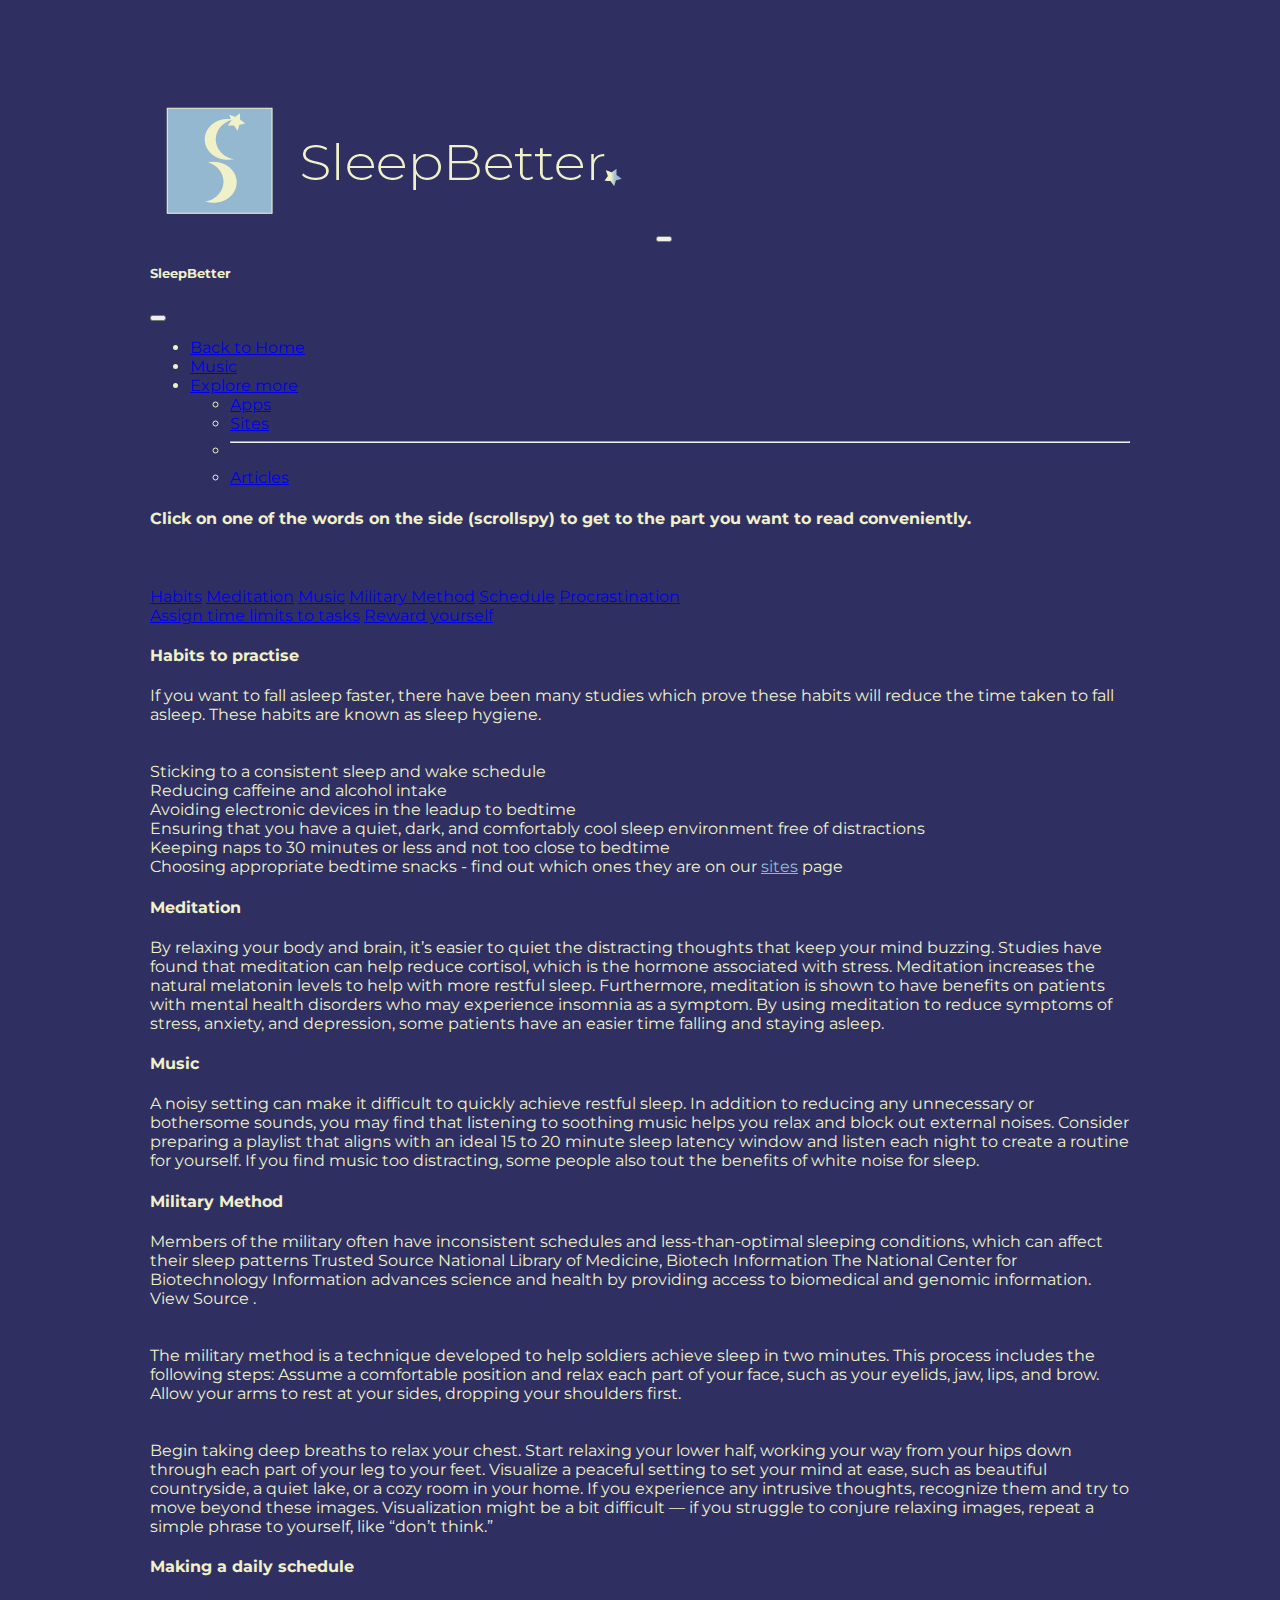
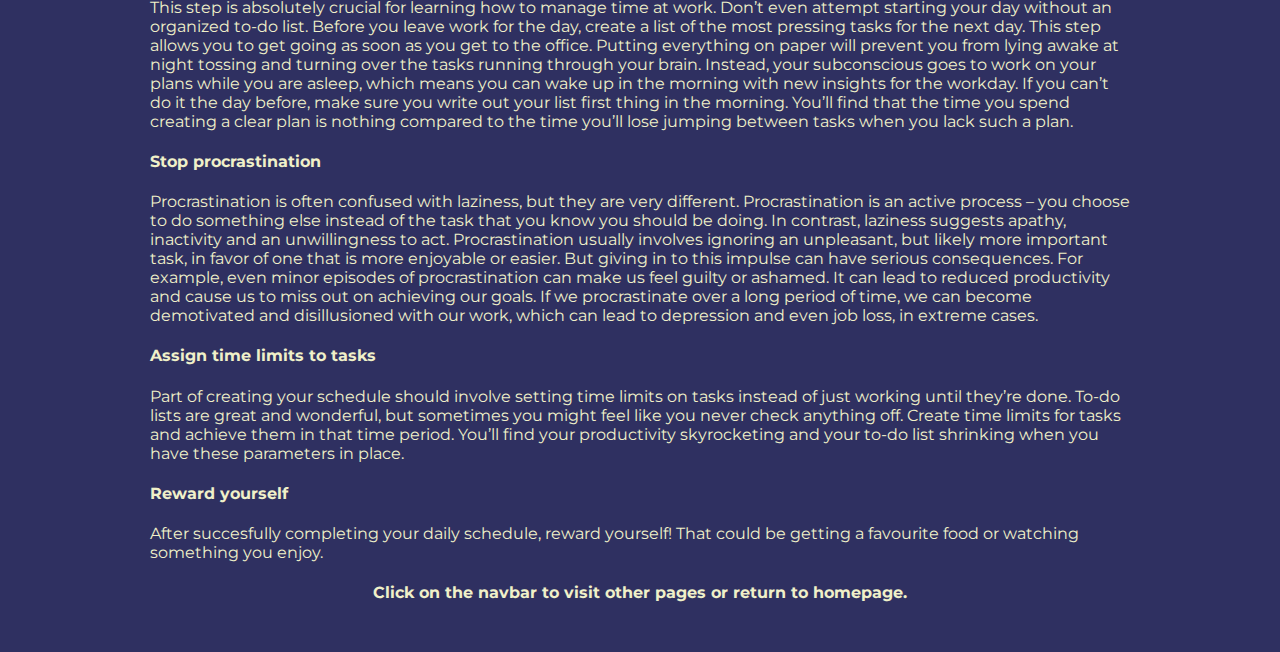
<file: both.html>
<!doctype html>
<html lang="en">
  <head>
    <meta charset="utf-8">
    <meta name="viewport" content="width=device-width, initial-scale=1">
    <title>SleepBetter</title>
    <link href="https://cdn.jsdelivr.net/npm/bootstrap@5.3.0-alpha3/dist/css/bootstrap.min.css" rel="stylesheet" integrity="sha384-KK94CHFLLe+nY2dmCWGMq91rCGa5gtU4mk92HdvYe+M/SXH301p5ILy+dN9+nJOZ" crossorigin="anonymous">

<head>
   <link href="https://fonts.googleapis.com/css2?family=Montserrat:wght@400;700&display=swap" rel="stylesheet">
   <style>
      body {
         font-family: 'Montserrat', sans-serif;
        background-color: #2F3061;
        color: #F0F0C9;
        margin-top: 90px;
        margin-bottom: 50px;
        margin-right: 150px;
        margin-left: 150px;
      }
   </style>
</head>


<!-- FAVICON STARTS HERE -->
<link rel="apple-touch-icon" sizes="180x180" href="images/apple-touch-icon.png">
<link rel="icon" type="image/png" sizes="32x32" href="images/favicon-32x32.png">
<link rel="icon" type="image/png" sizes="16x16" href="images/favicon-16x16.png">
<link rel="manifest" href="images/site.webmanifest">
<link rel="mask-icon" href="images/safari-pinned-tab.svg" color="#5bbad5">
<meta name="msapplication-TileColor" content="#da532c">
<meta name="theme-color" content="#ffffff">
<!-- FAVICON STARTS HERE -->
  </head>
  
  <body>
<style>
.btn-primary {
        background-color: #F0F0C9
    }
.btn {
        border: none;
		color: #2F3061;
    }
</style>


<!-- NAVBAR STARTS HERE -->

<nav class="navbar bg-body-tertiary fixed-top">
  <div class="container-fluid">
    <a class="navbar-brand" href=""><IMG src="images\logo.png" /></a>
    <button class="navbar-toggler" type="button" data-bs-toggle="offcanvas" data-bs-target="#offcanvasNavbar" aria-controls="offcanvasNavbar" aria-label="Toggle navigation">
      <span class="navbar-toggler-icon"></span>
    </button>
    <div class="offcanvas offcanvas-end" tabindex="-1" id="offcanvasNavbar" aria-labelledby="offcanvasNavbarLabel">
      <div class="offcanvas-header">
        <h5 class="offcanvas-title" id="offcanvasNavbarLabel">SleepBetter</h5>
        <button type="button" class="btn-close" data-bs-dismiss="offcanvas" aria-label="Close"></button>
      </div>
      <div class="offcanvas-body">
        <ul class="navbar-nav justify-content-end flex-grow-1 pe-3">
          <li class="nav-item">
            <a class="nav-link active" aria-current="page" href="index.html">Back to Home</a>
          </li>
          <li class="nav-item">
            <a class="nav-link" href="musictwo.html">Music</a></li>
          </li>
          <li class="nav-item dropdown">
            <a class="nav-link dropdown-toggle" href="#" role="button" data-bs-toggle="dropdown" aria-expanded="false">
              Explore more
            </a>
            <ul class="dropdown-menu">
              <li><a class="dropdown-item" href="apps.html">Apps</a></li>
              <li><a class="dropdown-item" href="sites.html">Sites</a></li>
              <li>
                <hr class="dropdown-divider">
              </li>
              <li><a class="dropdown-item" href="articles.html">Articles</a></li>
            </ul>
          </li>
        </ul>
      </div>
    </div>
  </div>
</nav>

<!-- NAVBAR ENDS HERE -->


	<h4> Click on one of the words on the side (scrollspy) to get to the part you want to read conveniently.</h4>
	<br> </br>
<!-- SCROLLSPY STARTS HERE -->
<div class="row">
  <div class="col-4">
    <div id="list-example" class="list-group">
      <a class="list-group-item list-group-item-action" href="#list-item-1">Habits</a>
      <a class="list-group-item list-group-item-action" href="#list-item-2">Meditation</a>
      <a class="list-group-item list-group-item-action" href="#list-item-3">Music</a>
      <a class="list-group-item list-group-item-action" href="#list-item-4">Military Method</a>
      <a class="list-group-item list-group-item-action" href="#list-item-1">Schedule</a>
      <a class="list-group-item list-group-item-action" href="#list-item-2">Procrastination <br></a>
      <a class="list-group-item list-group-item-action" href="#list-item-3">Assign time limits to tasks</a>
      <a class="list-group-item list-group-item-action" href="#list-item-4">Reward yourself</a>
    </div>
  </div>
  <div class="col-8">
    <div data-bs-spy="scroll" data-bs-target="#list-example" data-bs-smooth-scroll="true" class="scrollspy-example" tabindex="0">
      <h4 id="list-item-1">Habits to practise</h4>
      <p>If you want to fall asleep faster, there have been many studies which prove these habits will reduce the time taken to fall asleep. These habits are known as sleep hygiene. <br> 
	  <br> </br>
	    Sticking to a consistent sleep and wake schedule <br>
		Reducing caffeine and alcohol intake <br>
		Avoiding electronic devices in the leadup to bedtime <br>
		Ensuring that you have a quiet, dark, and comfortably cool sleep environment free of distractions <br>
		Keeping naps to 30 minutes or less and not too close to bedtime <br>
		Choosing appropriate bedtime snacks - find out which ones they are on our <a style="color:#95B8D1;" href="sites.html">sites</a> page</p>
      <h4 id="list-item-2">Meditation</h4>
      <p>By relaxing your body and brain, it’s easier to quiet the distracting thoughts that keep your mind buzzing. Studies have found that meditation can help reduce cortisol, which is the hormone associated with stress. Meditation increases the natural melatonin levels to help with more restful sleep. Furthermore, meditation is shown to have benefits on patients with mental health disorders who may experience insomnia as a symptom. By using meditation to reduce symptoms of stress, anxiety, and depression, some patients have an easier time falling and staying asleep.</p>
      <h4 id="list-item-3">Music</h4>
      <p>A noisy setting can make it difficult to quickly achieve restful sleep. In addition to reducing any unnecessary or bothersome sounds, you may find that listening to soothing music helps you relax and block out external noises. Consider preparing a playlist that aligns with an ideal 15 to 20 minute sleep latency window and listen each night to create a routine for yourself. If you find music too distracting, some people also tout the benefits of white noise for sleep.</p>
      <h4 id="list-item-4">Military Method</h4>
      <p>Members of the military often have inconsistent schedules and less-than-optimal sleeping conditions, which can affect their sleep patterns Trusted Source National Library of Medicine, Biotech Information The National Center for Biotechnology Information advances science and health by providing access to biomedical and genomic information. View Source . <br>
	  <br> </br>
	  The military method is a technique developed to help soldiers achieve sleep in two minutes. This process includes the following steps: Assume a comfortable position and relax each part of your face, such as your eyelids, jaw, lips, and brow. Allow your arms to rest at your sides, dropping your shoulders first. <br>
	  <br> </br> 
	  Begin taking deep breaths to relax your chest. Start relaxing your lower half, working your way from your hips down through each part of your leg to your feet. Visualize a peaceful setting to set your mind at ease, such as beautiful countryside, a quiet lake, or a cozy room in your home. If you experience any intrusive thoughts, recognize them and try to move beyond these images. Visualization might be a bit difficult — if you struggle to conjure relaxing images, repeat a simple phrase to yourself, like “don’t think.”</p>
      <h4 id="list-item-1">Making a daily schedule</h4>
      <p>This step is absolutely crucial for learning how to manage time at work. Don’t even attempt starting your day without an organized to-do list. Before you leave work for the day, create a list of the most pressing tasks for the next day. This step allows you to get going as soon as you get to the office. Putting everything on paper will prevent you from lying awake at night tossing and turning over the tasks running through your brain. Instead, your subconscious goes to work on your plans while you are asleep, which means you can wake up in the morning with new insights for the workday. If you can’t do it the day before, make sure you write out your list first thing in the morning. You’ll find that the time you spend creating a clear plan is nothing compared to the time you’ll lose jumping between tasks when you lack such a plan.</p>
      <h4 id="list-item-2">Stop procrastination</h4>
      <p>Procrastination is often confused with laziness, but they are very different. Procrastination is an active process – you choose to do something else instead of the task that you know you should be doing. In contrast, laziness suggests apathy, inactivity and an unwillingness to act. Procrastination usually involves ignoring an unpleasant, but likely more important task, in favor of one that is more enjoyable or easier. But giving in to this impulse can have serious consequences. For example, even minor episodes of procrastination can make us feel guilty or ashamed. It can lead to reduced productivity and cause us to miss out on achieving our goals. If we procrastinate over a long period of time, we can become demotivated and disillusioned with our work, which can lead to depression and even job loss, in extreme cases.</p>
      <h4 id="list-item-3">Assign time limits to tasks</h4>
      <p>Part of creating your schedule should involve setting time limits on tasks instead of just working until they’re done. To-do lists are great and wonderful, but sometimes you might feel like you never check anything off. Create time limits for tasks and achieve them in that time period. You’ll find your productivity skyrocketing and your to-do list shrinking when you have these parameters in place.</p>
      <h4 id="list-item-4">Reward yourself</h4>
      <p>After succesfully completing your daily schedule, reward yourself! That could be getting a favourite food or watching something you enjoy.</p> 
	</div>
  </div>
</div>
<!-- SCROLLSPY ENDS HERE -->

<h4> <center> Click on the navbar to visit other pages or return to homepage.</center></h4>

<! -- DO NOT EDIT BELOW THIS LINE -->
    <script src="https://cdn.jsdelivr.net/npm/bootstrap@5.3.0-alpha3/dist/js/bootstrap.bundle.min.js" integrity="sha384-ENjdO4Dr2bkBIFxQpeoTz1HIcje39Wm4jDKdf19U8gI4ddQ3GYNS7NTKfAdVQSZe" crossorigin="anonymous"></script>
 
  </body>
</html>
</file>
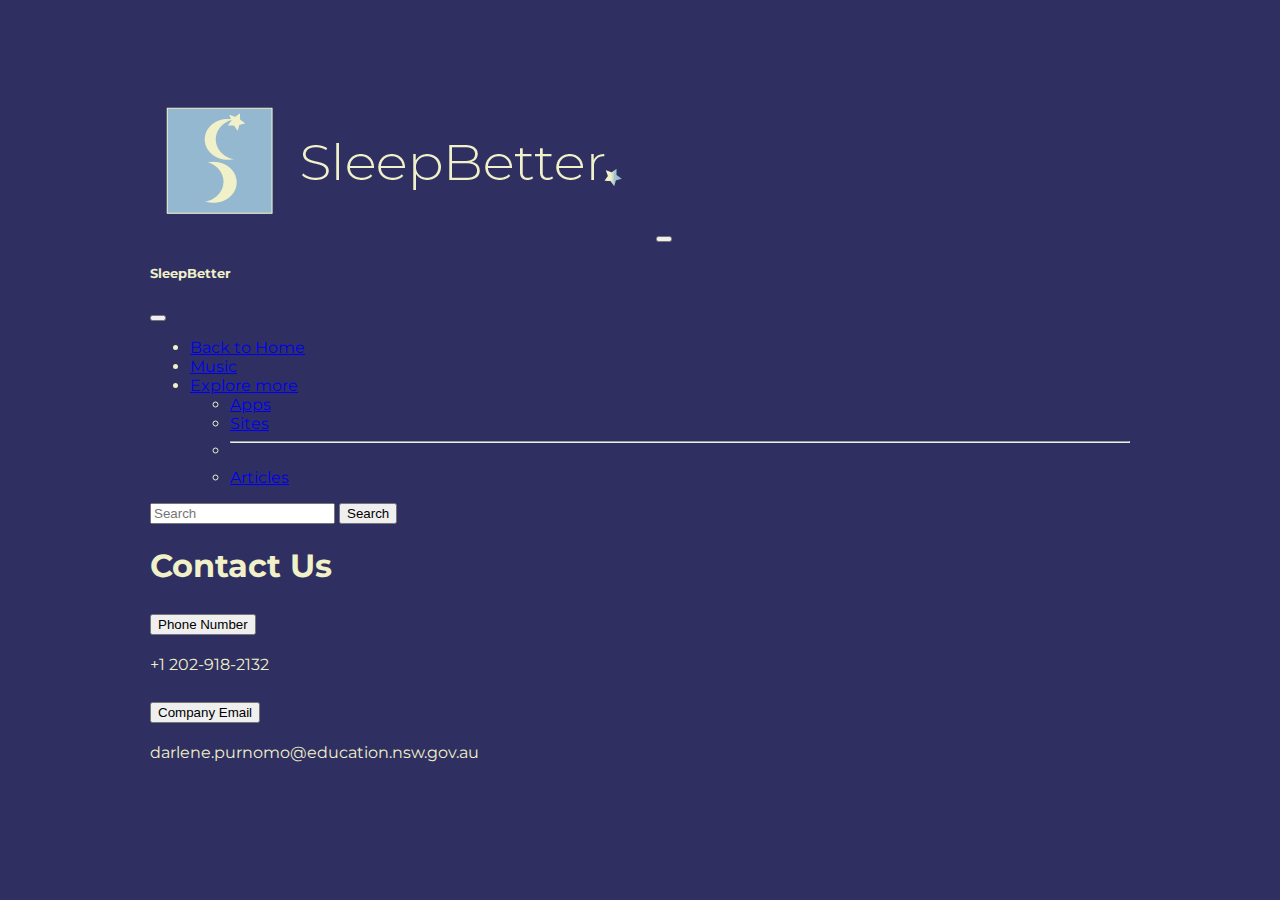
<file: contacts.html>
<!doctype html>
<html lang="en">
  <head>
    <meta charset="utf-8">
    <meta name="viewport" content="width=device-width, initial-scale=1">
    <title>SleepBetter</title>
    <link href="https://cdn.jsdelivr.net/npm/bootstrap@5.3.0-alpha3/dist/css/bootstrap.min.css" rel="stylesheet" integrity="sha384-KK94CHFLLe+nY2dmCWGMq91rCGa5gtU4mk92HdvYe+M/SXH301p5ILy+dN9+nJOZ" crossorigin="anonymous">

<head>
   <link href="https://fonts.googleapis.com/css2?family=Montserrat:wght@400;700&display=swap" rel="stylesheet">
   <style>
      body {
         font-family: 'Montserrat', sans-serif;
      }
   </style>
</head>

<!-- FAVICON STARTS HERE -->
<link rel="apple-touch-icon" sizes="180x180" href="images/apple-touch-icon.png">
<link rel="icon" type="image/png" sizes="32x32" href="images/favicon-32x32.png">
<link rel="icon" type="image/png" sizes="16x16" href="images/favicon-16x16.png">
<link rel="manifest" href="images/site.webmanifest">
<link rel="mask-icon" href="images/safari-pinned-tab.svg" color="#5bbad5">
<meta name="msapplication-TileColor" content="#da532c">
<meta name="theme-color" content="#ffffff">
<!-- FAVICON STARTS HERE -->
  </head>
  
  <body>
<style>
 body {
  font-family: 'Montserrat', sans-serif;
  background-color: #2F3061;
 color: #F0F0C9;
  margin-top: 90px;
  margin-bottom: 50px;
  margin-right: 150px;
  margin-left: 150px;
      }
</style>

<!-- NAVBAR STARTS HERE -->

<nav class="navbar bg-body-tertiary fixed-top">
  <div class="container-fluid">
    <a class="navbar-brand" href=""><IMG src="images\logo.png" /></a>
    <button class="navbar-toggler" type="button" data-bs-toggle="offcanvas" data-bs-target="#offcanvasNavbar" aria-controls="offcanvasNavbar" aria-label="Toggle navigation">
      <span class="navbar-toggler-icon"></span>
    </button>
    <div class="offcanvas offcanvas-end" tabindex="-1" id="offcanvasNavbar" aria-labelledby="offcanvasNavbarLabel">
      <div class="offcanvas-header">
        <h5 class="offcanvas-title" id="offcanvasNavbarLabel">SleepBetter</h5>
        <button type="button" class="btn-close" data-bs-dismiss="offcanvas" aria-label="Close"></button>
      </div>
      <div class="offcanvas-body">
        <ul class="navbar-nav justify-content-end flex-grow-1 pe-3">
          <li class="nav-item">
            <a class="nav-link active" aria-current="page" href="index.html">Back to Home</a>
          </li>
          <li class="nav-item">
            <a class="nav-link" href="musictwo.html">Music</a></li>
          </li>
          <li class="nav-item dropdown">
            <a class="nav-link dropdown-toggle" href="#" role="button" data-bs-toggle="dropdown" aria-expanded="false">
              Explore more
            </a>
            <ul class="dropdown-menu">
              <li><a class="dropdown-item" href="apps.html">Apps</a></li>
              <li><a class="dropdown-item" href="sites.html">Sites</a></li>
              <li>
                <hr class="dropdown-divider">
              </li>
              <li><a class="dropdown-item" href="articles.html">Articles</a></li>
            </ul>
          </li>
        </ul>
        <form class="d-flex mt-3" role="search">
          <input class="form-control me-2" type="search" placeholder="Search" aria-label="Search">
          <button class="btn btn-outline-success" type="submit">Search</button>
        </form>
      </div>
    </div>
  </div>
</nav>

<!-- NAVBAR ENDS HERE -->

<h1> Contact Us </h1> 

<!-- ACCORDION STARTS HERE -->
<div class="accordion accordion-flush" id="accordionFlushExample">
  <div class="accordion-item">
    <h2 class="accordion-header">
      <button class="accordion-button collapsed" type="button" data-bs-toggle="collapse" data-bs-target="#flush-collapseOne" aria-expanded="false" aria-controls="flush-collapseOne">
        Phone Number 
      </button>
    </h2>
    <div id="flush-collapseOne" class="accordion-collapse collapse" data-bs-parent="#accordionFlushExample">
      <div class="accordion-body">+1 202-918-2132</div>
    </div>
  </div>
  <div class="accordion-item">
    <h2 class="accordion-header">
      <button class="accordion-button collapsed" type="button" data-bs-toggle="collapse" data-bs-target="#flush-collapseTwo" aria-expanded="false" aria-controls="flush-collapseTwo">
        Company Email 
      </button>
    </h2>
    <div id="flush-collapseTwo" class="accordion-collapse collapse" data-bs-parent="#accordionFlushExample">
      <div class="accordion-body">darlene.purnomo@education.nsw.gov.au</div>
    </div>
  </div>
  
  </div>
</div>
<!-- ACCORDION ENDS HERE -->





<! -- DO NOT EDIT BELOW THIS LINE -->
    <script src="https://cdn.jsdelivr.net/npm/bootstrap@5.3.0-alpha3/dist/js/bootstrap.bundle.min.js" integrity="sha384-ENjdO4Dr2bkBIFxQpeoTz1HIcje39Wm4jDKdf19U8gI4ddQ3GYNS7NTKfAdVQSZe" crossorigin="anonymous"></script>
 
  </body>
</html>
</file>
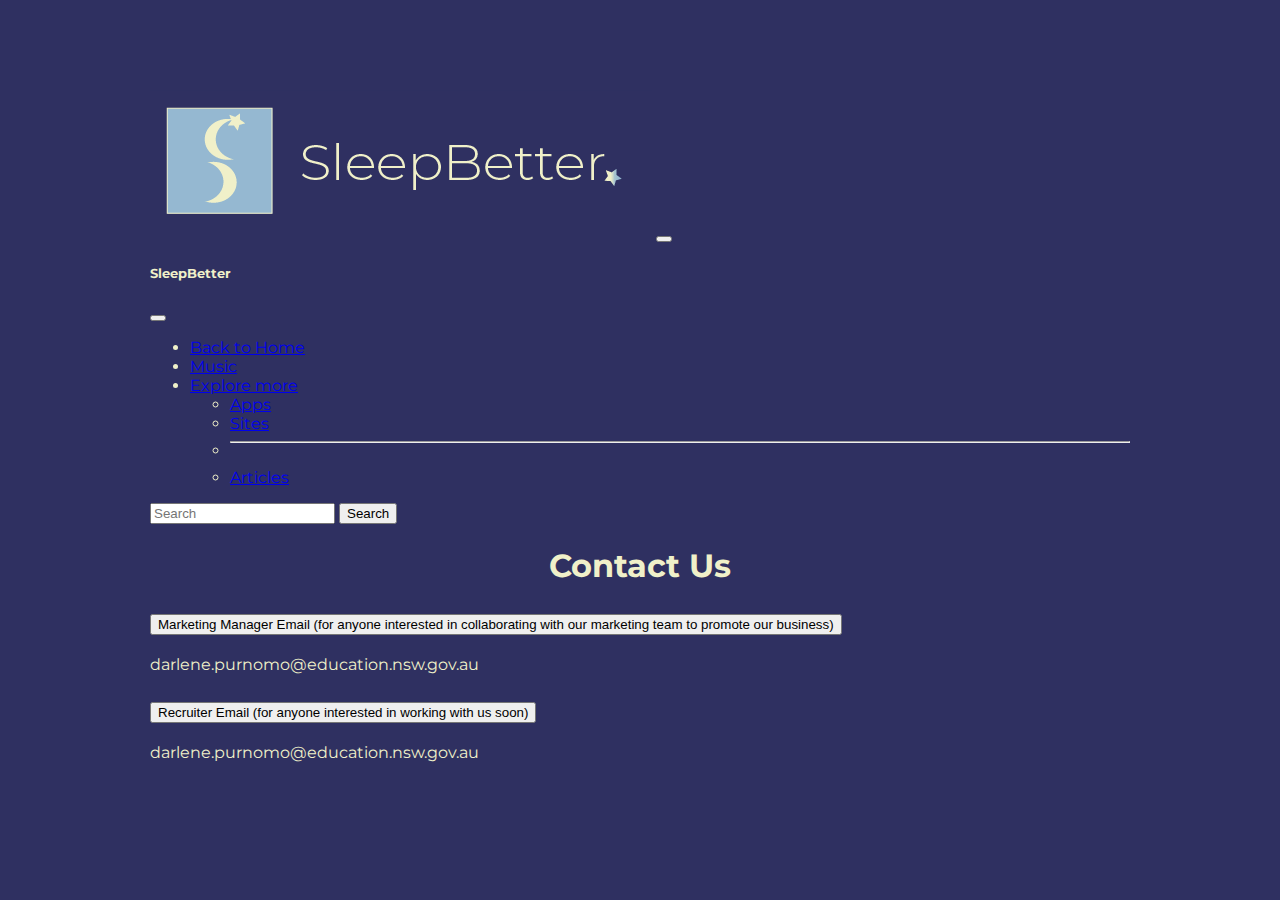
<file: contactspagetwo.html>
<!doctype html>
<html lang="en">
  <head>
    <meta charset="utf-8">
    <meta name="viewport" content="width=device-width, initial-scale=1">
    <title>SleepBetter</title>
    <link href="https://cdn.jsdelivr.net/npm/bootstrap@5.3.0-alpha3/dist/css/bootstrap.min.css" rel="stylesheet" integrity="sha384-KK94CHFLLe+nY2dmCWGMq91rCGa5gtU4mk92HdvYe+M/SXH301p5ILy+dN9+nJOZ" crossorigin="anonymous">

<head>
   <link href="https://fonts.googleapis.com/css2?family=Montserrat:wght@400;700&display=swap" rel="stylesheet">
   <style>
      body {
         font-family: 'Montserrat', sans-serif;
      }
   </style>
</head>


<!-- FAVICON STARTS HERE -->
<link rel="apple-touch-icon" sizes="180x180" href="images/apple-touch-icon.png">
<link rel="icon" type="image/png" sizes="32x32" href="images/favicon-32x32.png">
<link rel="icon" type="image/png" sizes="16x16" href="images/favicon-16x16.png">
<link rel="manifest" href="images/site.webmanifest">
<link rel="mask-icon" href="images/safari-pinned-tab.svg" color="#5bbad5">
<meta name="msapplication-TileColor" content="#da532c">
<meta name="theme-color" content="#ffffff">
<!-- FAVICON STARTS HERE -->
  </head>
  
  <body>
<style>
 body {
  font-family: 'Montserrat', sans-serif;
  background-color: #2F3061;
  color: #F0F0C9;
  margin-top: 90px;
  margin-bottom: 50px;
  margin-right: 150px;
  margin-left: 150px;
      }
</style>

<!-- NAVBAR STARTS HERE -->

<nav class="navbar bg-body-tertiary fixed-top">
  <div class="container-fluid">
    <a class="navbar-brand" href=""><IMG src="images\logo.png" /></a>
    <button class="navbar-toggler" type="button" data-bs-toggle="offcanvas" data-bs-target="#offcanvasNavbar" aria-controls="offcanvasNavbar" aria-label="Toggle navigation">
      <span class="navbar-toggler-icon"></span>
    </button>
    <div class="offcanvas offcanvas-end" tabindex="-1" id="offcanvasNavbar" aria-labelledby="offcanvasNavbarLabel">
      <div class="offcanvas-header">
        <h5 class="offcanvas-title" id="offcanvasNavbarLabel">SleepBetter</h5>
        <button type="button" class="btn-close" data-bs-dismiss="offcanvas" aria-label="Close"></button>
      </div>
      <div class="offcanvas-body">
        <ul class="navbar-nav justify-content-end flex-grow-1 pe-3">
          <li class="nav-item">
            <a class="nav-link active" aria-current="page" href="index.html">Back to Home</a>
          </li>
          <li class="nav-item">
            <a class="nav-link" href="musictwo.html">Music</a></li>
          </li>
          <li class="nav-item dropdown">
            <a class="nav-link dropdown-toggle" href="#" role="button" data-bs-toggle="dropdown" aria-expanded="false">
              Explore more
            </a>
            <ul class="dropdown-menu">
              <li><a class="dropdown-item" href="apps.html">Apps</a></li>
              <li><a class="dropdown-item" href="sites.html">Sites</a></li>
              <li>
                <hr class="dropdown-divider">
              </li>
              <li><a class="dropdown-item" href="articles.html">Articles</a></li>
            </ul>
          </li>
        </ul>
        <form class="d-flex mt-3" role="search">
          <input class="form-control me-2" type="search" placeholder="Search" aria-label="Search">
          <button class="btn btn-outline-success" type="submit">Search</button>
        </form>
      </div>
    </div>
  </div>
</nav>

<!-- NAVBAR ENDS HERE -->

<h1> <center> Contact Us </center> </h1> 

<!-- ACCORDION STARTS HERE -->
<div class="accordion accordion-flush" id="accordionFlushExample">
  <div class="accordion-item">
    <h2 class="accordion-header">
      <button class="accordion-button collapsed" type="button" data-bs-toggle="collapse" data-bs-target="#flush-collapseOne" aria-expanded="false" aria-controls="flush-collapseOne">
        Marketing Manager Email (for anyone interested in collaborating with our marketing team to promote our business)
      </button>
    </h2>
    <div id="flush-collapseOne" class="accordion-collapse collapse" data-bs-parent="#accordionFlushExample">
      <div class="accordion-body">darlene.purnomo@education.nsw.gov.au</div>
    </div>
  </div>
  <div class="accordion-item">
    <h2 class="accordion-header">
      <button class="accordion-button collapsed" type="button" data-bs-toggle="collapse" data-bs-target="#flush-collapseTwo" aria-expanded="false" aria-controls="flush-collapseTwo">
        Recruiter Email (for anyone interested in working with us soon)
      </button>
    </h2>
    <div id="flush-collapseTwo" class="accordion-collapse collapse" data-bs-parent="#accordionFlushExample">
      <div class="accordion-body">darlene.purnomo@education.nsw.gov.au</div>
    </div>
</div>
<!-- ACCORDION ENDS HERE -->





<! -- DO NOT EDIT BELOW THIS LINE -->
    <script src="https://cdn.jsdelivr.net/npm/bootstrap@5.3.0-alpha3/dist/js/bootstrap.bundle.min.js" integrity="sha384-ENjdO4Dr2bkBIFxQpeoTz1HIcje39Wm4jDKdf19U8gI4ddQ3GYNS7NTKfAdVQSZe" crossorigin="anonymous"></script>
 
  </body>
</html>
</file>
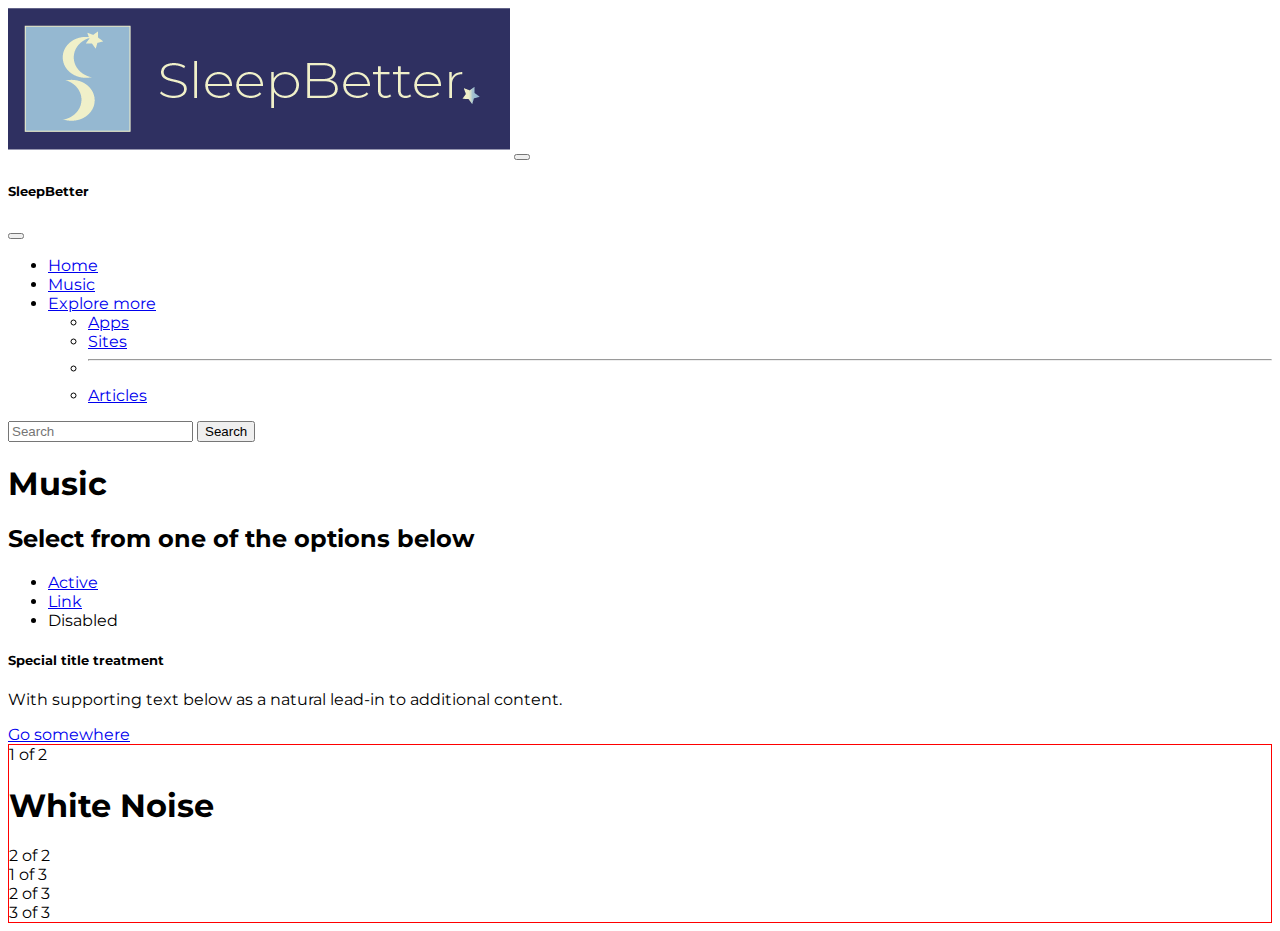
<file: Music.html>
<!doctype html>
<html lang="en">
  <head>
    <meta charset="utf-8">
    <meta name="viewport" content="width=device-width, initial-scale=1">
    <title>SleepBetter</title>
    <link href="https://cdn.jsdelivr.net/npm/bootstrap@5.3.0-alpha3/dist/css/bootstrap.min.css" rel="stylesheet" integrity="sha384-KK94CHFLLe+nY2dmCWGMq91rCGa5gtU4mk92HdvYe+M/SXH301p5ILy+dN9+nJOZ" crossorigin="anonymous">

<head>
   <link href="https://fonts.googleapis.com/css2?family=Montserrat:wght@400;700&display=swap" rel="stylesheet">
   <style>
      body {
         font-family: 'Montserrat', sans-serif;
      }
   </style>
</head>


<!-- FAVICON STARTS HERE -->
<link rel="apple-touch-icon" sizes="180x180" href="/apple-touch-icon.png">
<link rel="icon" type="image/png" sizes="32x32" href="/favicon-32x32.png">
<link rel="icon" type="image/png" sizes="16x16" href="/favicon-16x16.png">
<link rel="manifest" href="/site.webmanifest">
<link rel="mask-icon" href="/safari-pinned-tab.svg" color="#5bbad5">
<meta name="msapplication-TileColor" content="#da532c">
<meta name="theme-color" content="#ffffff">
<!-- FAVICON STARTS HERE -->
  </head>
  
  <body>
<style>
.container {border:1px solid red;}
.border {border:1px solid blue;}
</style>





<!-- NAVBAR STARTS HERE -->

<nav class="navbar bg-body-tertiary fixed-top">
  <div class="container-fluid">
    <a class="navbar-brand" href="#"><SleepBetter/><IMG src="images\logo.png" /></a>
    <button class="navbar-toggler" type="button" data-bs-toggle="offcanvas" data-bs-target="#offcanvasNavbar" aria-controls="offcanvasNavbar" aria-label="Toggle navigation">
      <span class="navbar-toggler-icon"></span>
    </button>
    <div class="offcanvas offcanvas-end" tabindex="-1" id="offcanvasNavbar" aria-labelledby="offcanvasNavbarLabel">
      <div class="offcanvas-header">
        <h5 class="offcanvas-title" id="offcanvasNavbarLabel">SleepBetter</h5>
        <button type="button" class="btn-close" data-bs-dismiss="offcanvas" aria-label="Close"></button>
      </div>
      <div class="offcanvas-body">
        <ul class="navbar-nav justify-content-end flex-grow-1 pe-3">
          <li class="nav-item">
            <a class="nav-link active" aria-current="page" href="#">Home</a>
          </li>
          <li class="nav-item">
            <a class="nav-link" href="music.html">Music</a></li>
          </li>
          <li class="nav-item dropdown">
            <a class="nav-link dropdown-toggle" href="#" role="button" data-bs-toggle="dropdown" aria-expanded="false">
              Explore more
            </a>
            <ul class="dropdown-menu">
              <li><a class="dropdown-item" href="#">Apps</a></li>
              <li><a class="dropdown-item" href="#">Sites</a></li>
              <li>
                <hr class="dropdown-divider">
              </li>
              <li><a class="dropdown-item" href="#">Articles</a></li>
            </ul>
          </li>
        </ul>
        <form class="d-flex mt-3" role="search">
          <input class="form-control me-2" type="search" placeholder="Search" aria-label="Search">
          <button class="btn btn-outline-success" type="submit">Search</button>
        </form>
      </div>
    </div>
  </div>
</nav>
<!-- NAVBAR ENDS HERE -->
</head>


<body>
    <h1>Music</h1>
<h2>Select from one of the options below</h2>

<div class="card text-center">
  <div class="card-header">
    <ul class="nav nav-tabs card-header-tabs">
      <li class="nav-item">
        <a class="nav-link active" aria-current="true" href="#">Active</a>
      </li>
      <li class="nav-item">
        <a class="nav-link" href="#">Link</a>
      </li>
      <li class="nav-item">
        <a class="nav-link disabled">Disabled</a>
      </li>
    </ul>
  </div>
  <div class="card-body">
    <h5 class="card-title">Special title treatment</h5>
    <p class="card-text">With supporting text below as a natural lead-in to additional content.</p>
    <a href="#" class="btn btn-primary">Go somewhere</a>
  </div>
</div>

<div class="container text-center">
  <div class="row">
    <div class="col">
      1 of 2
	  <h1> White Noise </h1>
    </div>
    <div class="col">
      2 of 2
    </div>
  </div>
  <div class="row">
    <div class="col">
      1 of 3
    </div>
    <div class="col">
      2 of 3
    </div>
    <div class="col">
      3 of 3
    </div>
  </div>
</div>

</body>
</html>
</file>
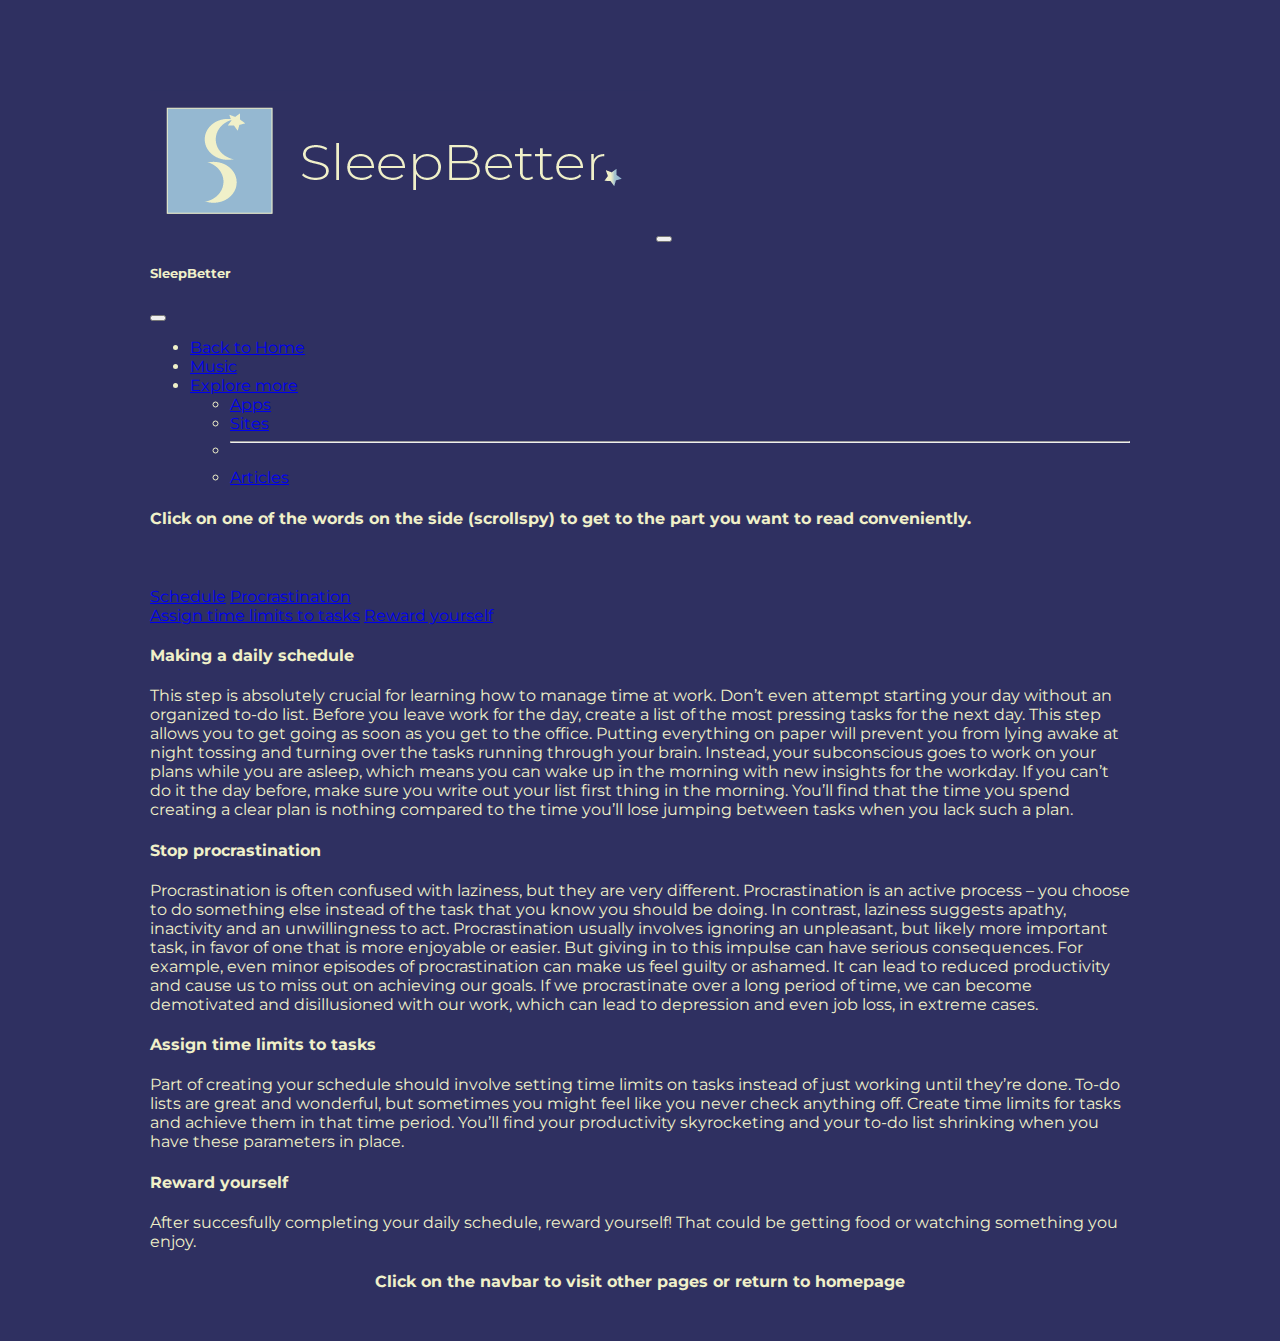
<file: time management solutions.html>
<!doctype html>
<html lang="en">
  <head>
    <meta charset="utf-8">
    <meta name="viewport" content="width=device-width, initial-scale=1">
    <title>SleepBetter</title>
    <link href="https://cdn.jsdelivr.net/npm/bootstrap@5.3.0-alpha3/dist/css/bootstrap.min.css" rel="stylesheet" integrity="sha384-KK94CHFLLe+nY2dmCWGMq91rCGa5gtU4mk92HdvYe+M/SXH301p5ILy+dN9+nJOZ" crossorigin="anonymous">

<head>
   <link href="https://fonts.googleapis.com/css2?family=Montserrat:wght@400;700&display=swap" rel="stylesheet">
   <style>
      body {
         font-family: 'Montserrat', sans-serif;
        background-color: #2F3061;
        color: #F0F0C9;
        margin-top: 90px;
        margin-bottom: 50px;
        margin-right: 150px;
        margin-left: 150px;
      }
   </style>
</head>


<!-- FAVICON STARTS HERE -->
<link rel="apple-touch-icon" sizes="180x180" href="images/apple-touch-icon.png">
<link rel="icon" type="image/png" sizes="32x32" href="images/favicon-32x32.png">
<link rel="icon" type="image/png" sizes="16x16" href="images/favicon-16x16.png">
<link rel="manifest" href="images/site.webmanifest">
<link rel="mask-icon" href="images/safari-pinned-tab.svg" color="#5bbad5">
<meta name="msapplication-TileColor" content="#da532c">
<meta name="theme-color" content="#ffffff">
<!-- FAVICON STARTS HERE -->
  </head>
  
  <body>
<style>
.btn-primary {
        background-color: #F0F0C9
    }
.btn {
        border: none;
		color: #2F3061;
    }
</style>


<!-- NAVBAR STARTS HERE -->

<nav class="navbar bg-body-tertiary fixed-top">
  <div class="container-fluid">
    <a class="navbar-brand" href=""><IMG src="images\logo.png" /></a>
    <button class="navbar-toggler" type="button" data-bs-toggle="offcanvas" data-bs-target="#offcanvasNavbar" aria-controls="offcanvasNavbar" aria-label="Toggle navigation">
      <span class="navbar-toggler-icon"></span>
    </button>
    <div class="offcanvas offcanvas-end" tabindex="-1" id="offcanvasNavbar" aria-labelledby="offcanvasNavbarLabel">
      <div class="offcanvas-header">
        <h5 class="offcanvas-title" id="offcanvasNavbarLabel">SleepBetter</h5>
        <button type="button" class="btn-close" data-bs-dismiss="offcanvas" aria-label="Close"></button>
      </div>
      <div class="offcanvas-body">
        <ul class="navbar-nav justify-content-end flex-grow-1 pe-3">
          <li class="nav-item">
            <a class="nav-link active" aria-current="page" href="index.html">Back to Home</a>
          </li>
          <li class="nav-item">
            <a class="nav-link" href="musictwo.html">Music</a></li>
          </li>
          <li class="nav-item dropdown">
            <a class="nav-link dropdown-toggle" href="#" role="button" data-bs-toggle="dropdown" aria-expanded="false">
              Explore more
            </a>
            <ul class="dropdown-menu">
              <li><a class="dropdown-item" href="apps.html">Apps</a></li>
              <li><a class="dropdown-item" href="sites.html">Sites</a></li>
              <li>
                <hr class="dropdown-divider">
              </li>
              <li><a class="dropdown-item" href="articles.html">Articles</a></li>
            </ul>
          </li>
        </ul>
      </div>
    </div>
  </div>
</nav>

<!-- NAVBAR ENDS HERE -->


	<h4> Click on one of the words on the side (scrollspy) to get to the part you want to read conveniently.</h4>
	<br> </br>
<!-- SCROLLSPY STARTS HERE -->
<div class="row">
  <div class="col-4">
    <div id="list-example" class="list-group">
      <a class="list-group-item list-group-item-action" href="#list-item-1">Schedule</a>
      <a class="list-group-item list-group-item-action" href="#list-item-2">Procrastination <br></a>
      <a class="list-group-item list-group-item-action" href="#list-item-3">Assign time limits to tasks</a>
      <a class="list-group-item list-group-item-action" href="#list-item-4">Reward yourself</a>
    </div>
  </div>
  <div class="col-8">
    <div data-bs-spy="scroll" data-bs-target="#list-example" data-bs-smooth-scroll="true" class="scrollspy-example" tabindex="0">
      <h4 id="list-item-1">Making a daily schedule</h4>
      <p>This step is absolutely crucial for learning how to manage time at work. Don’t even attempt starting your day without an organized to-do list. Before you leave work for the day, create a list of the most pressing tasks for the next day. This step allows you to get going as soon as you get to the office. Putting everything on paper will prevent you from lying awake at night tossing and turning over the tasks running through your brain. Instead, your subconscious goes to work on your plans while you are asleep, which means you can wake up in the morning with new insights for the workday. If you can’t do it the day before, make sure you write out your list first thing in the morning. You’ll find that the time you spend creating a clear plan is nothing compared to the time you’ll lose jumping between tasks when you lack such a plan.</p>
      <h4 id="list-item-2">Stop procrastination</h4>
      <p>Procrastination is often confused with laziness, but they are very different. Procrastination is an active process – you choose to do something else instead of the task that you know you should be doing. In contrast, laziness suggests apathy, inactivity and an unwillingness to act. Procrastination usually involves ignoring an unpleasant, but likely more important task, in favor of one that is more enjoyable or easier. But giving in to this impulse can have serious consequences. For example, even minor episodes of procrastination can make us feel guilty or ashamed. It can lead to reduced productivity and cause us to miss out on achieving our goals. If we procrastinate over a long period of time, we can become demotivated and disillusioned with our work, which can lead to depression and even job loss, in extreme cases.</p>
      <h4 id="list-item-3">Assign time limits to tasks</h4>
      <p>Part of creating your schedule should involve setting time limits on tasks instead of just working until they’re done. To-do lists are great and wonderful, but sometimes you might feel like you never check anything off. Create time limits for tasks and achieve them in that time period. You’ll find your productivity skyrocketing and your to-do list shrinking when you have these parameters in place.</p>
      <h4 id="list-item-4">Reward yourself</h4>
      <p>After succesfully completing your daily schedule, reward yourself! That could be getting food or watching something you enjoy.</p>
    </div>
  </div>
</div>
<!-- SCROLLSPY ENDS HERE -->

<h4> <center> Click on the navbar to visit other pages or return to homepage</center></h4>

<! -- DO NOT EDIT BELOW THIS LINE -->
    <script src="https://cdn.jsdelivr.net/npm/bootstrap@5.3.0-alpha3/dist/js/bootstrap.bundle.min.js" integrity="sha384-ENjdO4Dr2bkBIFxQpeoTz1HIcje39Wm4jDKdf19U8gI4ddQ3GYNS7NTKfAdVQSZe" crossorigin="anonymous"></script>
 
  </body>
</html>
</file>
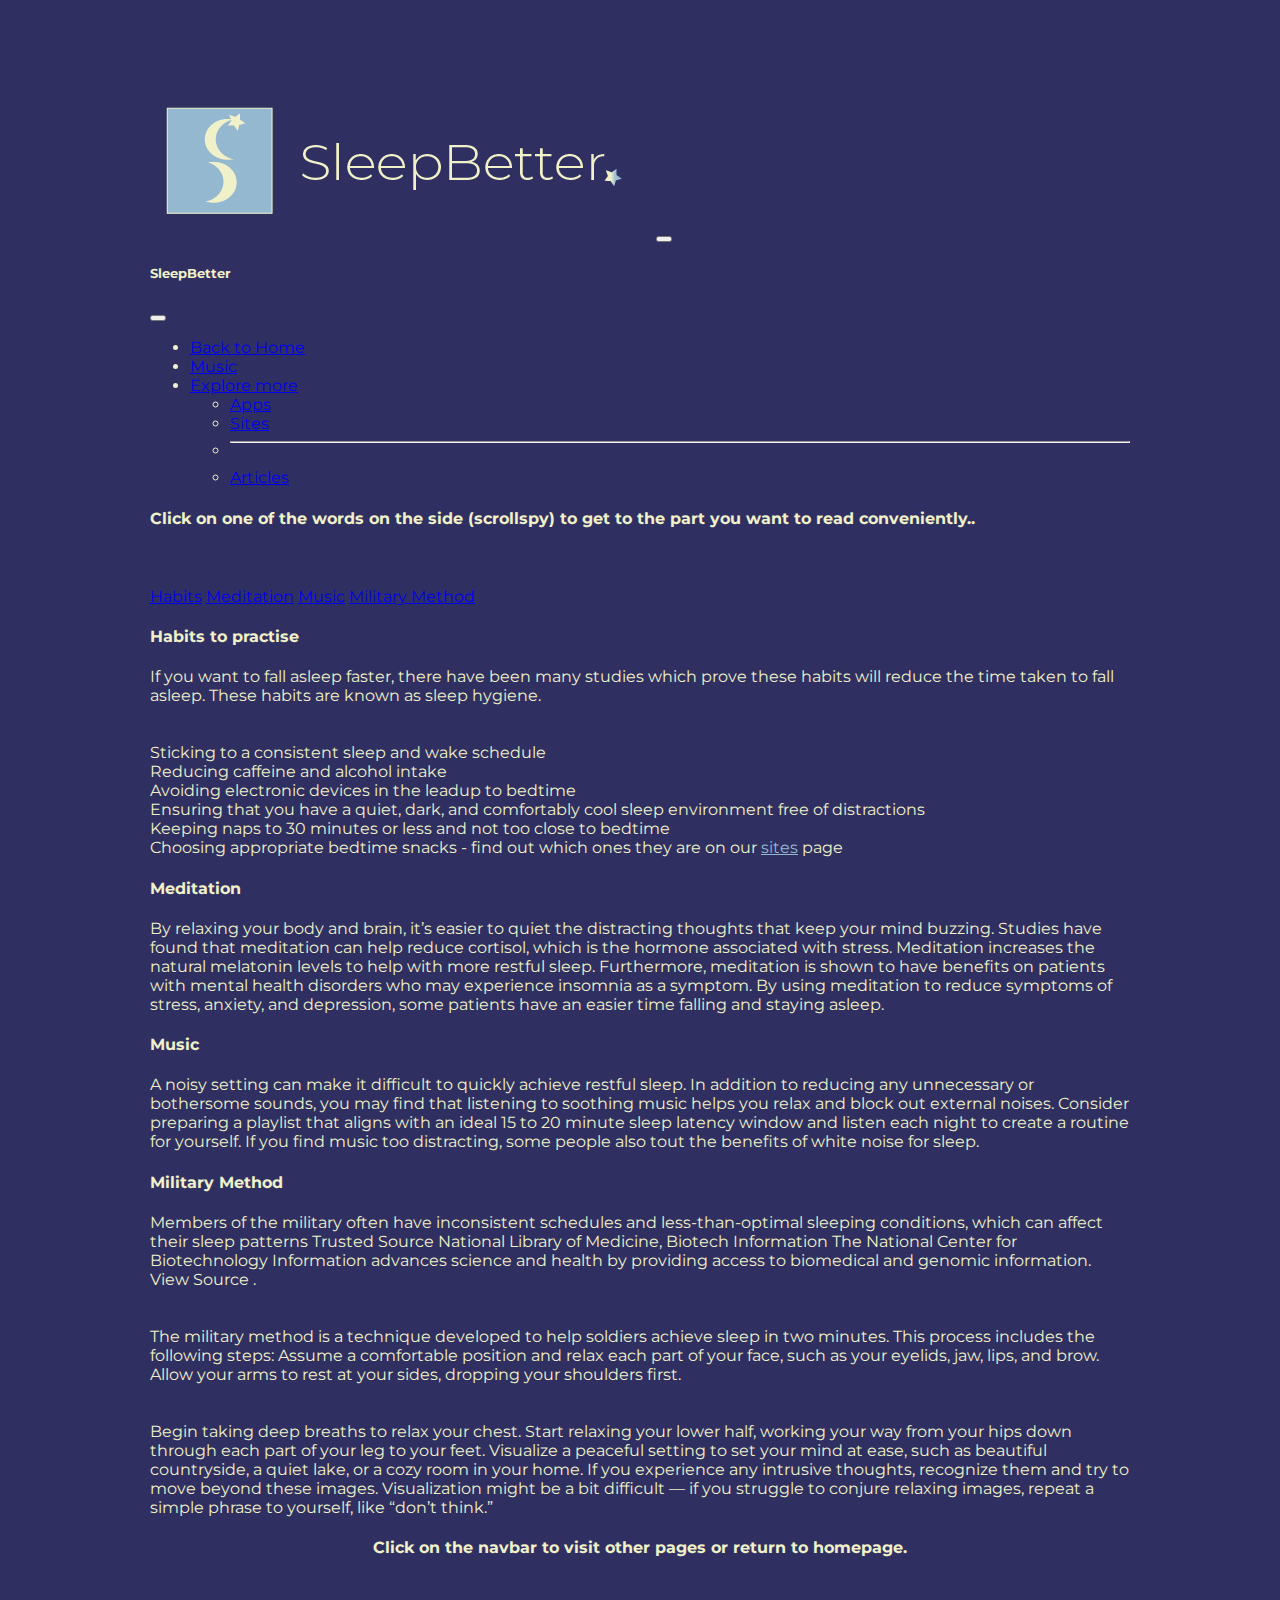
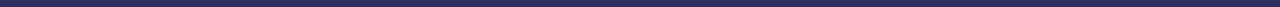
<file: trouble sleeping solutions.html>
<!doctype html>
<html lang="en">
  <head>
    <meta charset="utf-8">
    <meta name="viewport" content="width=device-width, initial-scale=1">
    <title>SleepBetter</title>
    <link href="https://cdn.jsdelivr.net/npm/bootstrap@5.3.0-alpha3/dist/css/bootstrap.min.css" rel="stylesheet" integrity="sha384-KK94CHFLLe+nY2dmCWGMq91rCGa5gtU4mk92HdvYe+M/SXH301p5ILy+dN9+nJOZ" crossorigin="anonymous">

<head>
   <link href="https://fonts.googleapis.com/css2?family=Montserrat:wght@400;700&display=swap" rel="stylesheet">
   <style>
      body {
         font-family: 'Montserrat', sans-serif;
        background-color: #2F3061;
        color: #F0F0C9;
        margin-top: 90px;
        margin-bottom: 50px;
        margin-right: 150px;
        margin-left: 150px;
      }
   </style>
</head>


<!-- FAVICON STARTS HERE -->
<link rel="apple-touch-icon" sizes="180x180" href="images/apple-touch-icon.png">
<link rel="icon" type="image/png" sizes="32x32" href="images/favicon-32x32.png">
<link rel="icon" type="image/png" sizes="16x16" href="images/favicon-16x16.png">
<link rel="manifest" href="images/site.webmanifest">
<link rel="mask-icon" href="images/safari-pinned-tab.svg" color="#5bbad5">
<meta name="msapplication-TileColor" content="#da532c">
<meta name="theme-color" content="#ffffff">
<!-- FAVICON STARTS HERE -->
  </head>
  
  <body>
<style>
.btn-primary {
        background-color: #F0F0C9
    }
.btn {
        border: none;
		color: #2F3061;
    }
</style>

<!-- NAVBAR STARTS HERE -->

<nav class="navbar bg-body-tertiary fixed-top">
  <div class="container-fluid">
    <a class="navbar-brand" href=""><IMG src="images\logo.png" /></a>
    <button class="navbar-toggler" type="button" data-bs-toggle="offcanvas" data-bs-target="#offcanvasNavbar" aria-controls="offcanvasNavbar" aria-label="Toggle navigation">
      <span class="navbar-toggler-icon"></span>
    </button>
    <div class="offcanvas offcanvas-end" tabindex="-1" id="offcanvasNavbar" aria-labelledby="offcanvasNavbarLabel">
      <div class="offcanvas-header">
        <h5 class="offcanvas-title" id="offcanvasNavbarLabel">SleepBetter</h5>
        <button type="button" class="btn-close" data-bs-dismiss="offcanvas" aria-label="Close"></button>
      </div>
      <div class="offcanvas-body">
        <ul class="navbar-nav justify-content-end flex-grow-1 pe-3">
          <li class="nav-item">
            <a class="nav-link active" aria-current="page" href="index.html">Back to Home</a>
          </li>
          <li class="nav-item">
            <a class="nav-link" href="musictwo.html">Music</a></li>
          </li>
          <li class="nav-item dropdown">
            <a class="nav-link dropdown-toggle" href="#" role="button" data-bs-toggle="dropdown" aria-expanded="false">
              Explore more
            </a>
            <ul class="dropdown-menu">
              <li><a class="dropdown-item" href="apps.html">Apps</a></li>
              <li><a class="dropdown-item" href="sites.html">Sites</a></li>
              <li>
                <hr class="dropdown-divider">
              </li>
              <li><a class="dropdown-item" href="articles.html">Articles</a></li>
            </ul>
          </li>
        </ul>
      </div>
    </div>
  </div>
</nav>

<!-- NAVBAR ENDS HERE -->


	<h4> Click on one of the words on the side (scrollspy) to get to the part you want to read conveniently..</h4>
	<br> </br>
<!-- SCROLLSPY STARTS HERE -->
<div class="row">
  <div class="col-4">
    <div id="list-example" class="list-group">
      <a class="list-group-item list-group-item-action" href="#list-item-1">Habits</a>
      <a class="list-group-item list-group-item-action" href="#list-item-2">Meditation</a>
      <a class="list-group-item list-group-item-action" href="#list-item-3">Music</a>
      <a class="list-group-item list-group-item-action" href="#list-item-4">Military Method</a>
    </div>
  </div>
  <div class="col-8">
    <div data-bs-spy="scroll" data-bs-target="#list-example" data-bs-smooth-scroll="true" class="scrollspy-example" tabindex="0">
      <h4 id="list-item-1">Habits to practise</h4>
      <p>If you want to fall asleep faster, there have been many studies which prove these habits will reduce the time taken to fall asleep. These habits are known as sleep hygiene. <br> 
	  <br> </br>
	    Sticking to a consistent sleep and wake schedule <br>
		Reducing caffeine and alcohol intake <br>
		Avoiding electronic devices in the leadup to bedtime <br>
		Ensuring that you have a quiet, dark, and comfortably cool sleep environment free of distractions <br>
		Keeping naps to 30 minutes or less and not too close to bedtime <br>
		Choosing appropriate bedtime snacks - find out which ones they are on our <a style="color:#95B8D1;" href="sites.html">sites</a> page</p>
      <h4 id="list-item-2">Meditation</h4>
      <p>By relaxing your body and brain, it’s easier to quiet the distracting thoughts that keep your mind buzzing. Studies have found that meditation can help reduce cortisol, which is the hormone associated with stress. Meditation increases the natural melatonin levels to help with more restful sleep. Furthermore, meditation is shown to have benefits on patients with mental health disorders who may experience insomnia as a symptom. By using meditation to reduce symptoms of stress, anxiety, and depression, some patients have an easier time falling and staying asleep.</p>
      <h4 id="list-item-3">Music</h4>
      <p>A noisy setting can make it difficult to quickly achieve restful sleep. In addition to reducing any unnecessary or bothersome sounds, you may find that listening to soothing music helps you relax and block out external noises. Consider preparing a playlist that aligns with an ideal 15 to 20 minute sleep latency window and listen each night to create a routine for yourself. If you find music too distracting, some people also tout the benefits of white noise for sleep.</p>
      <h4 id="list-item-4">Military Method</h4>
      <p>Members of the military often have inconsistent schedules and less-than-optimal sleeping conditions, which can affect their sleep patterns Trusted Source National Library of Medicine, Biotech Information The National Center for Biotechnology Information advances science and health by providing access to biomedical and genomic information. View Source . <br>
	  <br> </br>
	  The military method is a technique developed to help soldiers achieve sleep in two minutes. This process includes the following steps: Assume a comfortable position and relax each part of your face, such as your eyelids, jaw, lips, and brow. Allow your arms to rest at your sides, dropping your shoulders first. <br>
	  <br> </br> 
	  Begin taking deep breaths to relax your chest. Start relaxing your lower half, working your way from your hips down through each part of your leg to your feet. Visualize a peaceful setting to set your mind at ease, such as beautiful countryside, a quiet lake, or a cozy room in your home. If you experience any intrusive thoughts, recognize them and try to move beyond these images. Visualization might be a bit difficult — if you struggle to conjure relaxing images, repeat a simple phrase to yourself, like “don’t think.”</p>
    </div>
  </div>
</div>
<!-- SCROLLSPY ENDS HERE -->

<h4> <center> Click on the navbar to visit other pages or return to homepage.</center></h4>

<! -- DO NOT EDIT BELOW THIS LINE -->
    <script src="https://cdn.jsdelivr.net/npm/bootstrap@5.3.0-alpha3/dist/js/bootstrap.bundle.min.js" integrity="sha384-ENjdO4Dr2bkBIFxQpeoTz1HIcje39Wm4jDKdf19U8gI4ddQ3GYNS7NTKfAdVQSZe" crossorigin="anonymous"></script>
 
  </body>
</html>
</file>
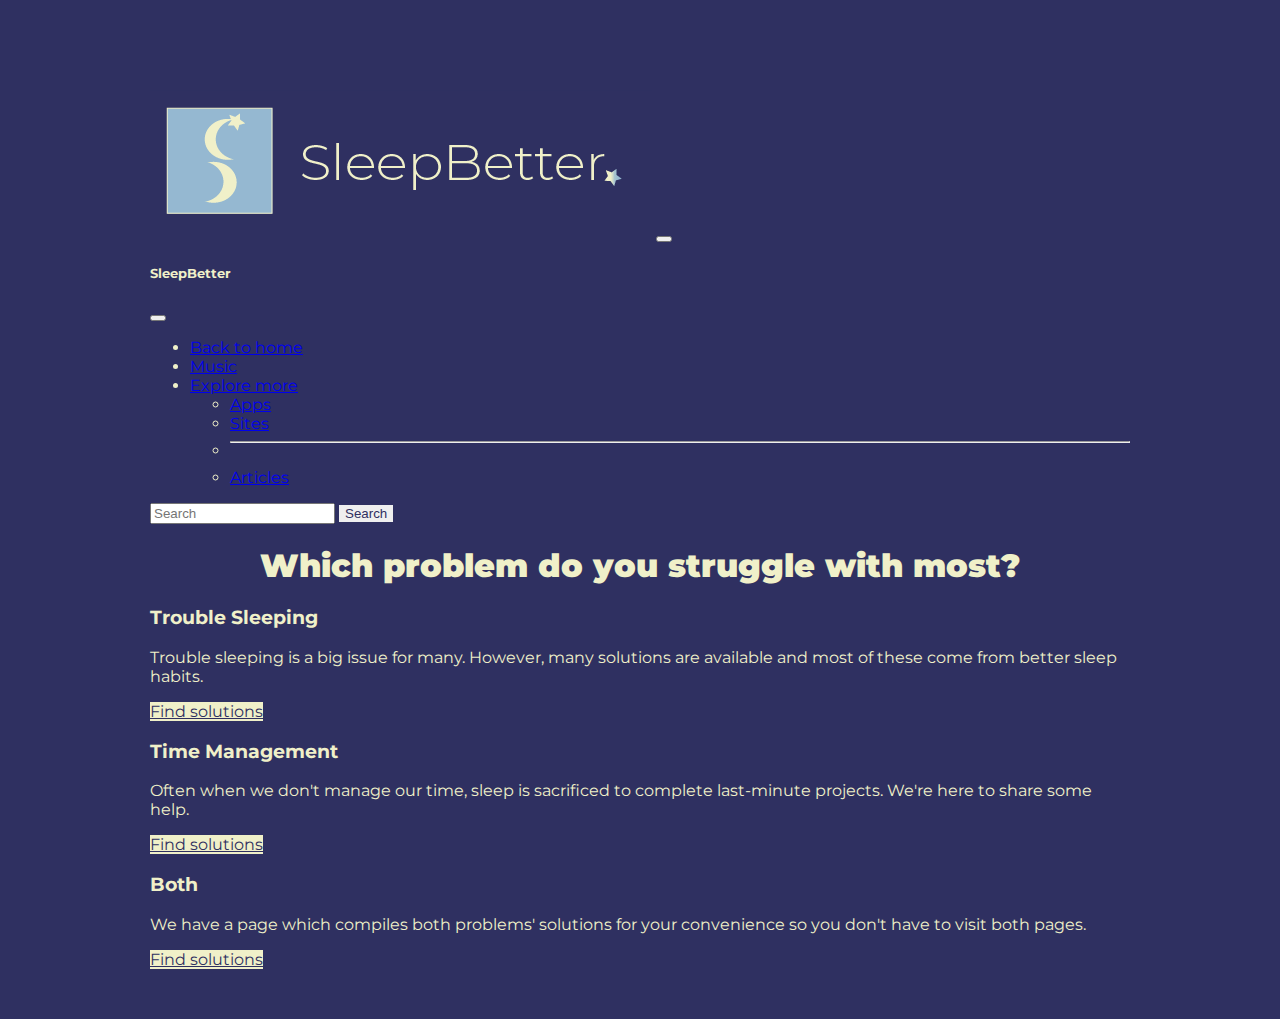
<file: userpersonalisation.html>
<!doctype html>
<html lang="en">
  <head>
    <meta charset="utf-8">
    <meta name="viewport" content="width=device-width, initial-scale=1">
    <title>Personalise the website</title>
    <link href="https://cdn.jsdelivr.net/npm/bootstrap@5.3.0-alpha3/dist/css/bootstrap.min.css" rel="stylesheet" integrity="sha384-KK94CHFLLe+nY2dmCWGMq91rCGa5gtU4mk92HdvYe+M/SXH301p5ILy+dN9+nJOZ" crossorigin="anonymous">
    <link href="https://fonts.googleapis.com/css2?family=Montserrat:wght@400;700&display=swap" rel="stylesheet">
    <style>
      body {
         font-family: 'Montserrat', sans-serif;
		 style="color:#F0F0C9 ";
      }
	  .btn-primary {
        background-color: #F0F0C9
    }
.btn {
        border: none;
		color: #2F3061;
    }
	  .header {text-align: center;}
    </style>
  </head>
  <body>
    <style>
      body {
        font-family: 'Montserrat', sans-serif;
        background-color: #2F3061;
        color: #F0F0C9;
        margin-top: 90px;
        margin-bottom: 50px;
        margin-right: 150px;
        margin-left: 150px;
      }
    </style>
    <nav class="navbar bg-body-tertiary fixed-top">
      <div class="container-fluid">
        <a class="navbar-brand" href=""><IMG src="images\logo.png" /></a>
        <button class="navbar-toggler" type="button" data-bs-toggle="offcanvas" data-bs-target="#offcanvasNavbar" aria-controls="offcanvasNavbar" aria-label="Toggle navigation">
          <span class="navbar-toggler-icon"></span>
        </button>
        <div class="offcanvas offcanvas-end" tabindex="-1" id="offcanvasNavbar" aria-labelledby="offcanvasNavbarLabel">
          <div class="offcanvas-header">
            <h5 class="offcanvas-title" id="offcanvasNavbarLabel">SleepBetter</h5>
            <button type="button" class="btn-close" data-bs-dismiss="offcanvas" aria-label="Close"></button>
          </div>
          <div class="offcanvas-body">
            <ul class="navbar-nav justify-content-end flex-grow-1 pe-3">
              <li class="nav-item">
                <a class="nav-link active" aria-current="page" href="index.html">Back to home</a>
              </li>
              <li class="nav-item">
                <a class="nav-link" href="musictwo.html">Music</a>
              </li>
              <li class="nav-item dropdown">
                <a class="nav-link dropdown-toggle" href="#" role="button" data-bs-toggle="dropdown" aria-expanded="false">
                  Explore more
                </a>
                <ul class="dropdown-menu">
                  <li><a class="dropdown-item" href="apps.html">Apps</a></li>
                  <li><a class="dropdown-item" href="sites.html">Sites</a></li>
                  <li>
                    <hr class="dropdown-divider">
                  </li>
                  <li><a class="dropdown-item" href="articles.html">Articles</a></li>
                </ul>
              </li>
            </ul>
            <form class="d-flex mt-3" role="search">
              <input class="form-control me-2" type="search" placeholder="Search" aria-label="Search">
              <button class="btn btn-outline-success" type="submit">Search</button>
            </form>
          </div>
        </div>
      </div>
    </nav>
    <div class="header">
      <h1><b>Which problem do you struggle with most?</b></h1>
    </div>
    <div class="container px-4 py-5" id="hanging-icons">
      <h2 class="pb-2 border-bottom"></h2>
      <div class="row g-4 py-5 row-cols-1 row-cols-lg-3">
        <div class="col d-flex align-items-start">
          <div>
		    <h3 class="fs-2">Trouble Sleeping</h3>
            <p>Trouble sleeping is a big issue for many. However, many solutions are available and most of these come from better sleep habits.</p>
            <a href="trouble sleeping solutions.html" class="btn btn-primary">
              Find solutions
            </a>
          </div>
        </div>
        <div class="col d-flex align-items-start">
          <div>
            <h3 class="fs-2">Time Management</h3>
            <p>Often when we don't manage our time, sleep is sacrificed to complete last-minute projects. We're here to share some help.</p>
            <a href="time management solutions.html" class="btn btn-primary">
              Find solutions
            </a>
          </div>
        </div>
        <div class="col d-flex align-items-start">
          <div>
            <h3 class="fs-2">Both</h3>
            <p>We have a page which compiles both problems' solutions for your convenience so you don't have to visit both pages.</p>
            <a href="both.html" class="btn btn-primary">
              Find solutions
            </a>
          </div>
        </div>
      </div>
    </div>
    <script src="https://cdn.jsdelivr.net/npm/bootstrap@5.3.0-alpha3/dist/js/bootstrap.bundle.min.js" integrity="sha384-ENjdO4Dr2bkBIFxQpeoTz1HIcje39Wm4jDKdf19U8gI4ddQ3GYNS7NTKfAdVQSZe" crossorigin="anonymous"></script>
  </body>
</html>
</file>
